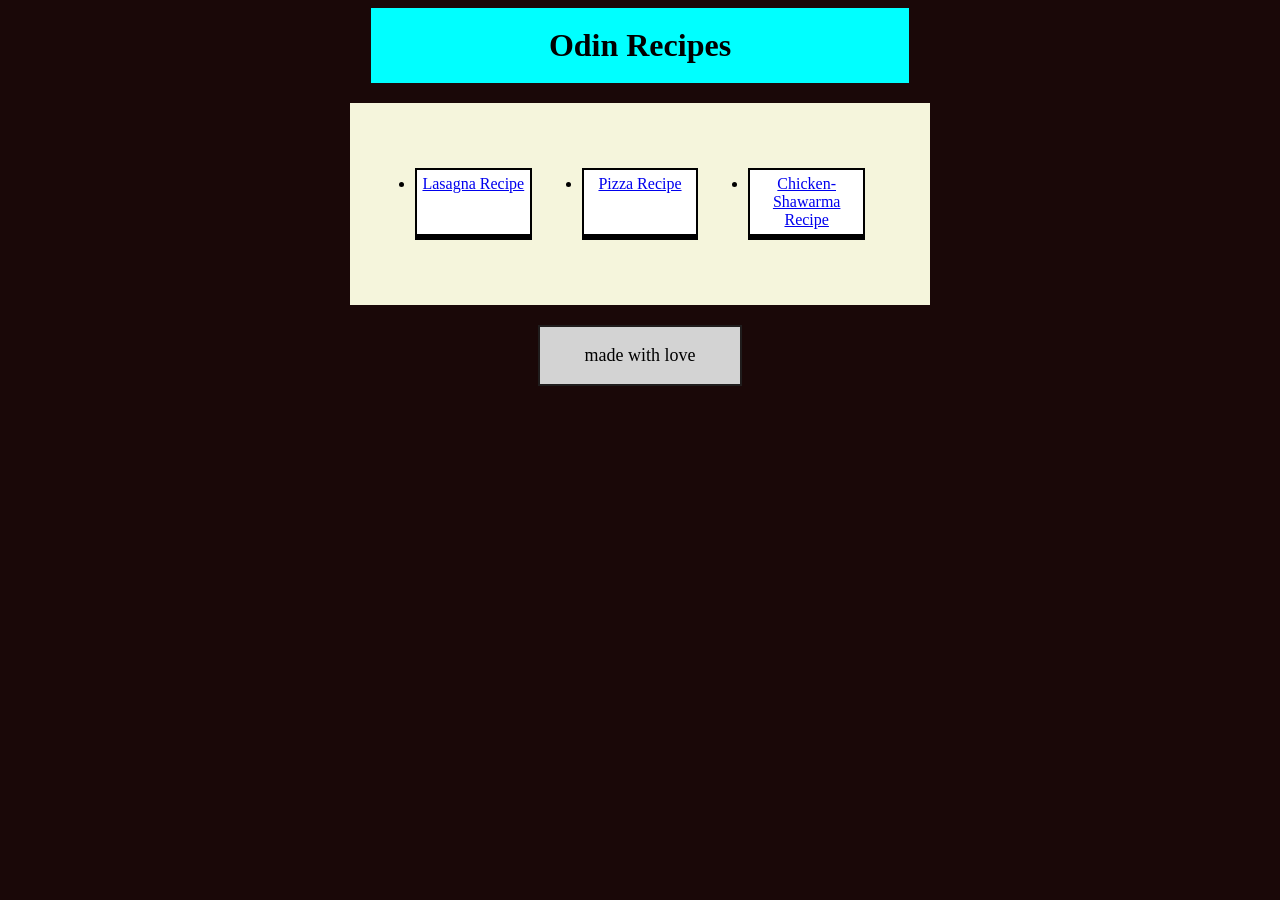
<file: index.html>
<!DOCTYPE html>
<html lang="en">
<head>
    <meta charset="UTF-8">
    <meta name="viewport" content="width=device-width, initial-scale=1.0">
    <title>Odin-Recipes</title>
    <link rel="stylesheet" href="style.css">
</head>
<body>
    <h1>Odin Recipes</h1>
    <ul class="list">
        <li class="li"><a href="recipes/lasagna.html">Lasagna Recipe</a></li>
        <li class="li"><a href="recipes/pizza.html">Pizza Recipe</a></li>
        <li class="li"><a href="recipes/chicken-shawarma.html">Chicken-Shawarma Recipe</a></li>
    </ul>
    <footer>
        <p>made with love</p>
    </footer>
</body>
</html>
</file>
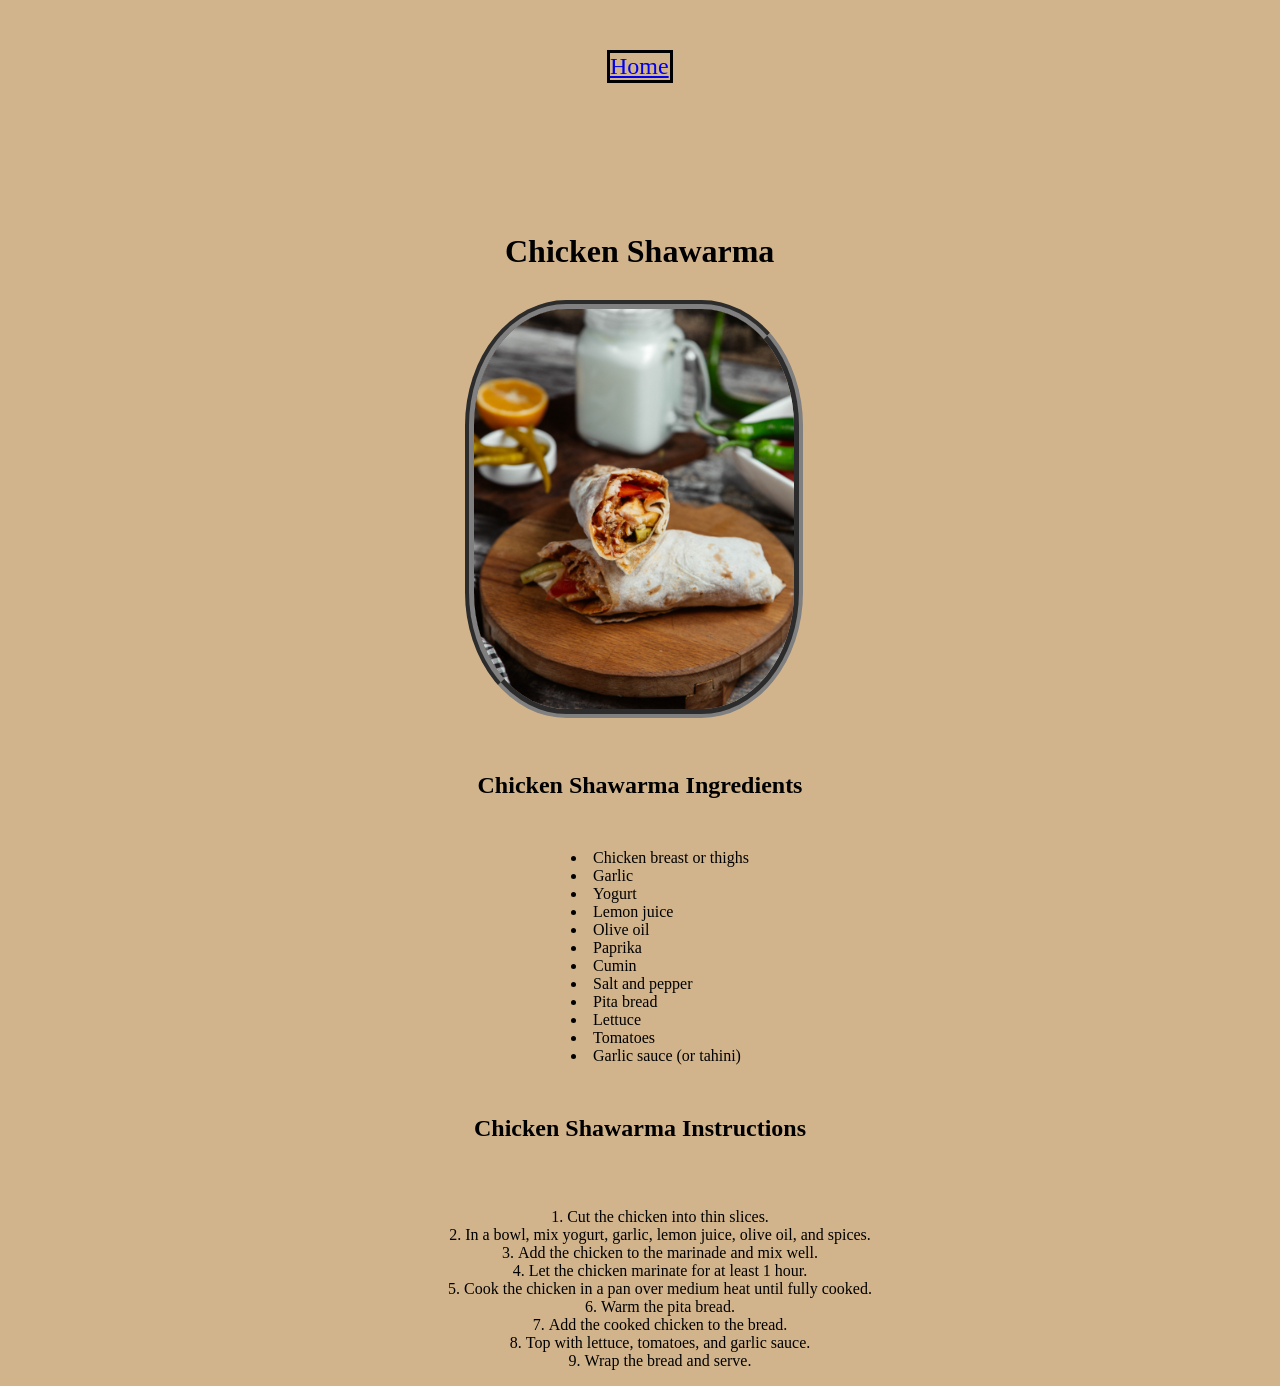
<file: recipes/chicken-shawarma.html>
<!DOCTYPE html>
<html lang="en">
<head>
    <meta charset="UTF-8">
    <meta name="viewport" content="width=device-width, initial-scale=1.0">
    <link rel="stylesheet" href="styles3.css">
    <title>Chicken-Shawarma-Recipe</title>
</head>
<body>
    <a class="button" href="../index.html">Home</a>

    <h1 class="heading">Chicken Shawarma</h1>
    <div>  
      <img src="images/chicken-shawarma.jpg" alt="chicken-shawerma-wrap"
      height="400">
    </div>

    <h2>Chicken Shawarma Ingredients</h2>
<ul>
  <li>Chicken breast or thighs</li>
  <li>Garlic</li>
  <li>Yogurt</li>
  <li>Lemon juice</li>
  <li>Olive oil</li>
  <li>Paprika</li>
  <li>Cumin</li>
  <li>Salt and pepper</li>
  <li>Pita bread</li>
  <li>Lettuce</li>
  <li>Tomatoes</li>
  <li>Garlic sauce (or tahini)</li>
</ul>

<h2>Chicken Shawarma Instructions</h2>
<ol>
  <li>Cut the chicken into thin slices.</li>
  <li>In a bowl, mix yogurt, garlic, lemon juice, olive oil, and spices.</li>
  <li>Add the chicken to the marinade and mix well.</li>
  <li>Let the chicken marinate for at least 1 hour.</li>
  <li>Cook the chicken in a pan over medium heat until fully cooked.</li>
  <li>Warm the pita bread.</li>
  <li>Add the cooked chicken to the bread.</li>
  <li>Top with lettuce, tomatoes, and garlic sauce.</li>
  <li>Wrap the bread and serve.</li>
</ol>
</body>
</html>
</file>
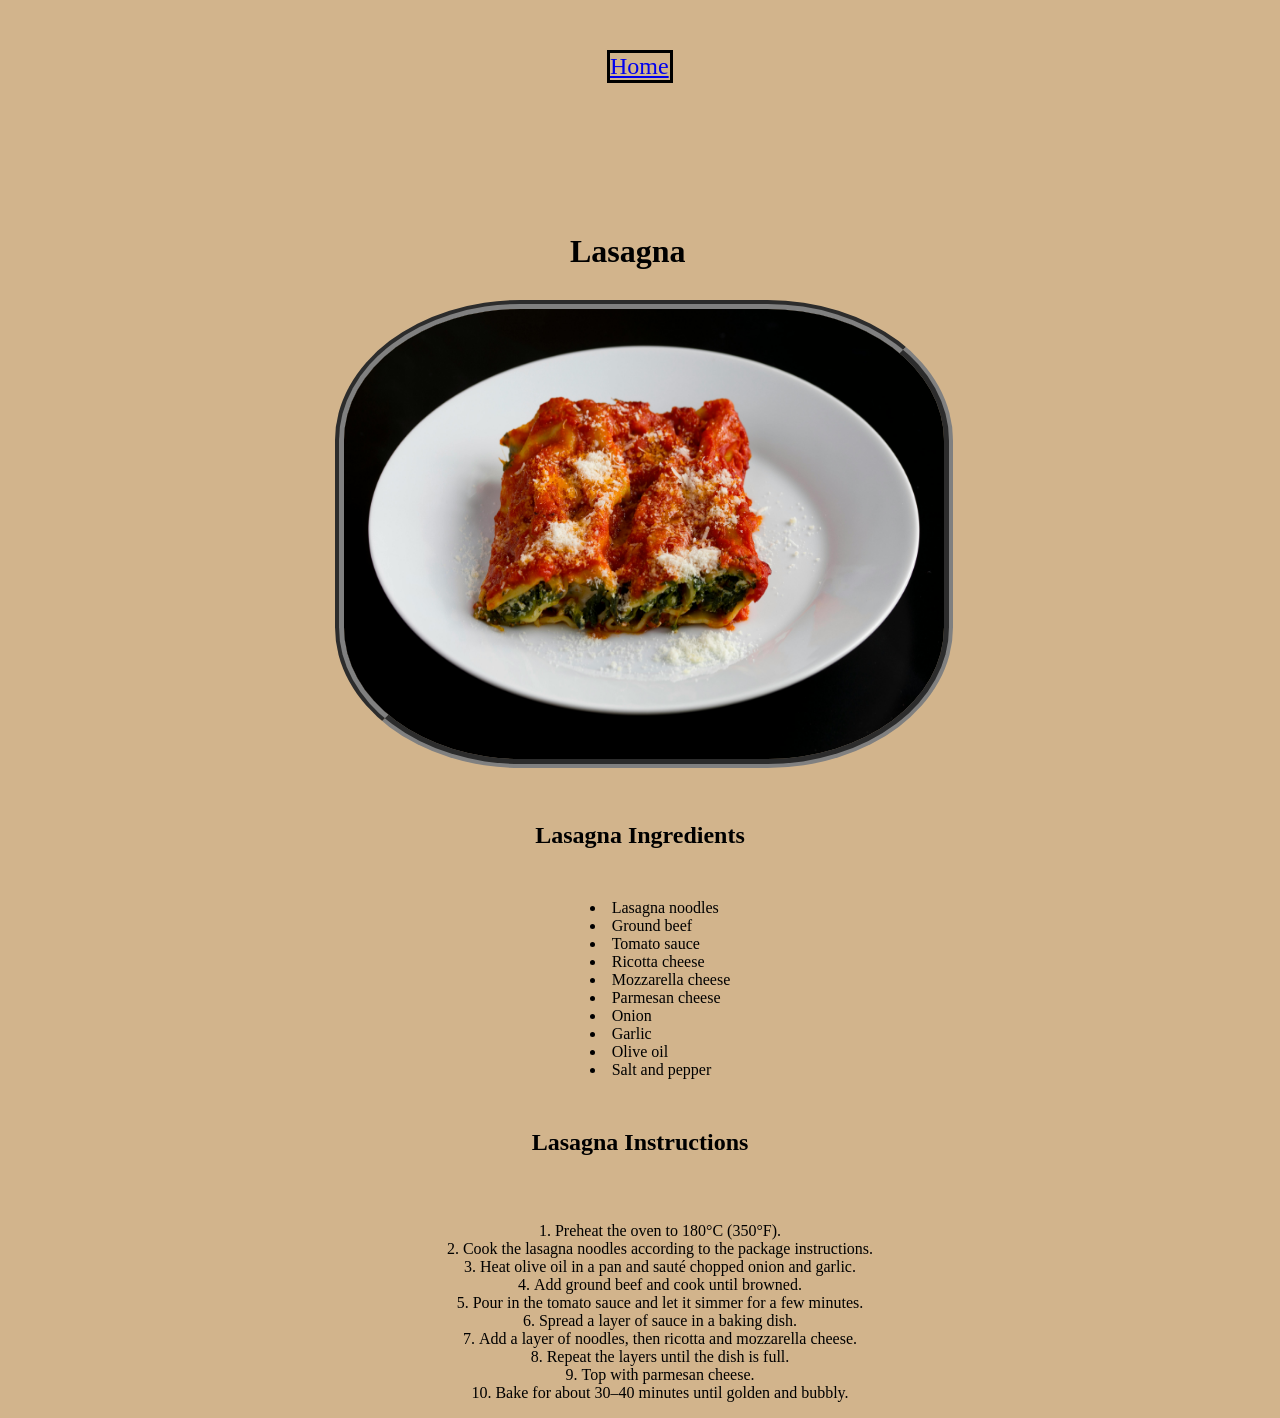
<file: recipes/lasagna.html>
<!DOCTYPE html>
<html lang="en">
<head>
    <meta charset="UTF-8">
    <meta name="viewport" content="width=device-width, initial-scale=1.0">
    <link rel="stylesheet" href="styles.css">
    <title>Lasagna-Recipe</title>
</head>
<body>
  <a class="button" href="../index.html">Home</a>

  <h1>Lasagna</h1>
  
  <div>
      <img src="images/lasagna.jpg" alt="plate of lasagna"
      height="450"
      width="600">
  </div>

    <h2>Lasagna Ingredients</h2>
<ul>
  <li>Lasagna noodles</li>
  <li>Ground beef</li>
  <li>Tomato sauce</li>
  <li>Ricotta cheese</li>
  <li>Mozzarella cheese</li>
  <li>Parmesan cheese</li>
  <li>Onion</li>
  <li>Garlic</li>
  <li>Olive oil</li>
  <li>Salt and pepper</li>
</ul>

<h2>Lasagna Instructions</h2>
<ol>
  <li>Preheat the oven to 180°C (350°F).</li>
  <li>Cook the lasagna noodles according to the package instructions.</li>
  <li>Heat olive oil in a pan and sauté chopped onion and garlic.</li>
  <li>Add ground beef and cook until browned.</li>
  <li>Pour in the tomato sauce and let it simmer for a few minutes.</li>
  <li>Spread a layer of sauce in a baking dish.</li>
  <li>Add a layer of noodles, then ricotta and mozzarella cheese.</li>
  <li>Repeat the layers until the dish is full.</li>
  <li>Top with parmesan cheese.</li>
  <li>Bake for about 30–40 minutes until golden and bubbly.</li>
</ol>
</body>
</html>
</file>
<file: style.css>
body{
    background-color:rgb(26, 8, 8);
}
h1 {
    padding: 19px;
    background-color: aqua;
    text-align: center;
    width: 500px;
    margin: 0 auto;
    margin-bottom: 20px;

}

.list{
    width: 500px;
    margin: 0 auto;
    text-align: center;
    padding: 40px;
    display: flex;
    background-color: beige;
}

.li{
    margin: 25px;
    border: 2px solid black;
    width: 140px;
    padding: 5px;
    border-bottom: 6px solid black;
    background-color: white;
}

footer{
    font-size: large;
    text-align: center;
    border: 2px solid rgb(32, 29, 29);
    background-color: lightgrey;
    width: 200px;
    margin: 0 auto;
    margin-top: 20px;
}
</file>
<file: recipes/styles3.css>
body{
    background-color: tan;
}

.button{
    
    width: 60px;
    font-size: x-large;
    display: block;
    margin: 0px auto;
    margin-bottom: 150px;
    margin-top: 50px;
    border: 3px solid black;
    

}

h1{
    width: 270px;
    margin: 0px auto;
    margin-bottom: 30px;    
}


div{
    width: 350px;
    margin: 0px auto;
}

img{
    border-radius: 30%;
    margin-left: 0px;
    border: 9px groove grey ;
}


h2{
   text-align: center;
   padding: 50px;
   width: 400px;
   margin: 0px auto;
}

ul, ol{
    text-align: center;
    list-style-position: inside;
}

ul{
    text-align: left;
    width: fit-content;
    margin: 0 auto;
}
</file>
<file: recipes/styles.css>
body{
    background-color: tan;
}

.button{
    
    width: 60px;
    font-size: x-large;
    display: block;
    margin: 0px auto;
    margin-bottom: 150px;
    margin-top: 50px;
    border: 3px solid black;
    

}

h1{
    width: 140px;
    margin: 0px auto;
    margin-bottom: 30px;    
}


div{
    width: 350px;
    margin: 0px auto;
}

img{
    border-radius: 30%;
    margin-left: -130px;
    border: 9px groove grey ;
}


h2{
   text-align: center;
   padding: 50px;
   width: 400px;
   margin: 0px auto;
}

ul, ol{
    text-align: center;
    list-style-position: inside;
}

ul{
    text-align: left;
    width: fit-content;
    margin: 0 auto;
}
</file>
